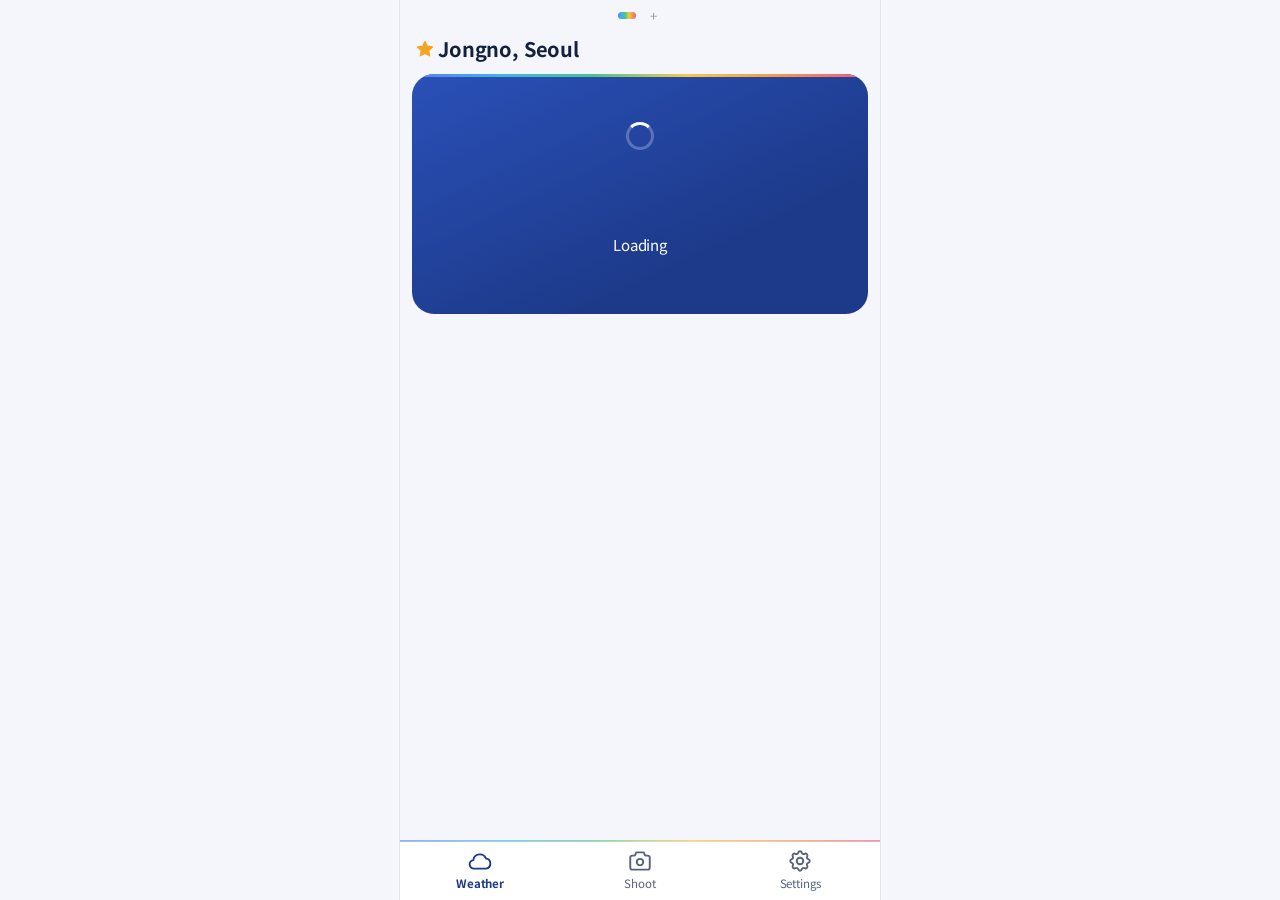
<file: index.html>
<!doctype html>
<html lang="ko">
<head>
<meta charset="utf-8">
<meta name="viewport" content="width=device-width, initial-scale=1, viewport-fit=cover">
<title>Polychrome</title>
<meta name="description" content="Polychrome — 사진가를 위한 날씨: 기관별 비 예보, 오늘의 빛, 오로라 조건">
<meta name="theme-color" content="#f4f6fb" media="(prefers-color-scheme: light)">
<meta name="theme-color" content="#0f1a33" media="(prefers-color-scheme: dark)">
<meta name="color-scheme" content="light dark">
<link rel="icon" href="app/icons/favicon.svg" type="image/svg+xml">
<link rel="preconnect" href="https://fonts.googleapis.com">
<link rel="preconnect" href="https://fonts.gstatic.com" crossorigin>
<link rel="preconnect" href="https://api.open-meteo.com" crossorigin>
<link href="https://fonts.googleapis.com/css2?family=Noto+Sans+KR:wght@400;500;700&display=swap" rel="stylesheet">
<link rel="stylesheet" href="app/styles.css">
<script src="core/weather-core.js"></script>
<script src="core/sky-core.js"></script>
<script src="core/landmark-core.js" defer></script>
<script src="core/terrain-core.js" defer></script>
<script type="module" src="app/main.js"></script>
<script type="module" src="app/drone-zones.js"></script>
</head>
<body>
<a class="skip" href="#screen">본문으로</a>
<main id="screen" tabindex="-1"><div class="boot"><div class="spin" aria-hidden="true"></div></div></main>
<nav id="tabs" class="tabs" aria-label="메뉴"></nav>
<noscript><p style="padding:24px">Polychrome은 JavaScript가 필요합니다. / Polychrome needs JavaScript.</p></noscript>
</body>
</html>
</file>
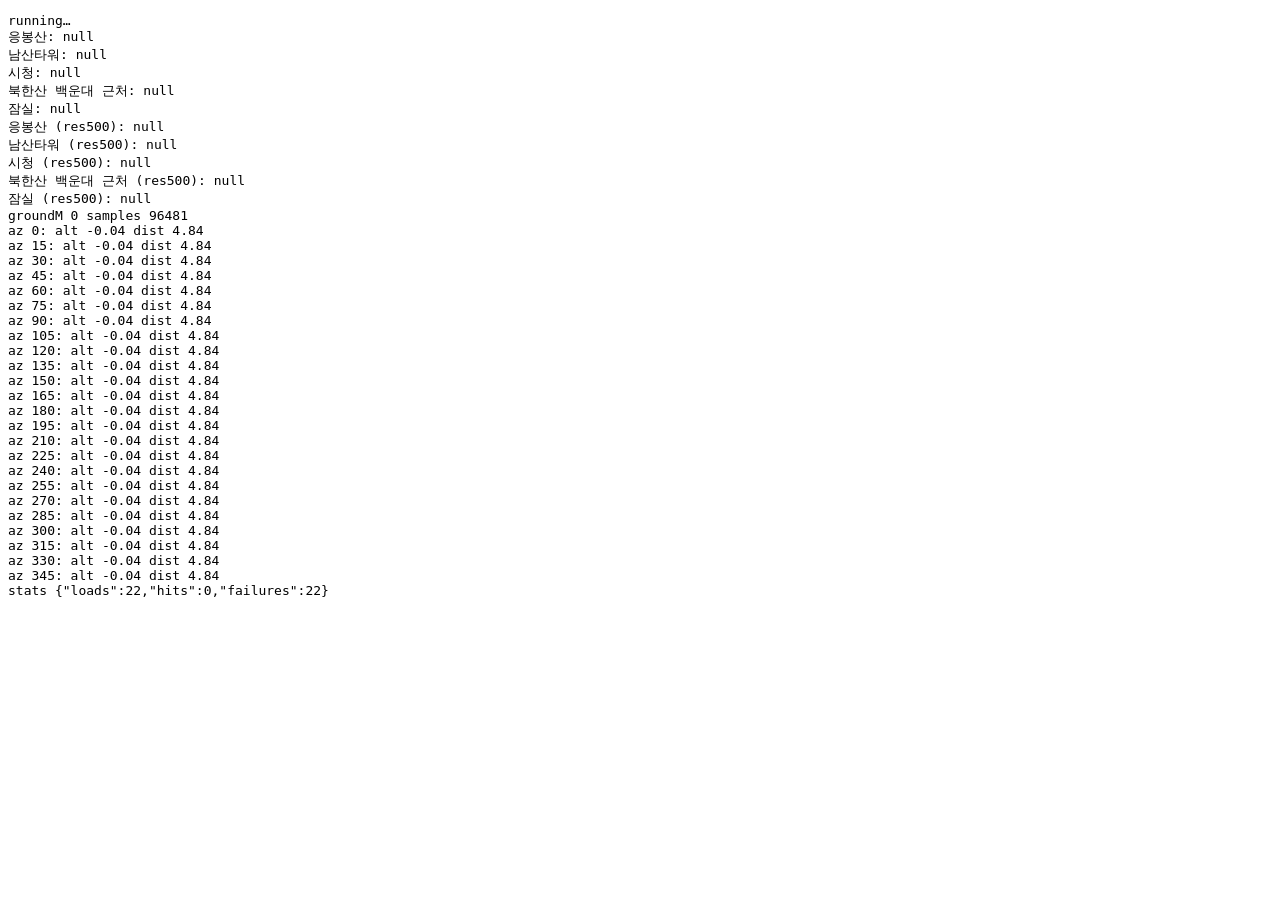
<file: debug/terrain.html>
<!doctype html><meta charset="utf-8"><meta name="viewport" content="width=device-width">
<title>terrain debug</title>
<script src="../core/sky-core.js"></script><script src="../core/terrain-core.js"></script>
<pre id="o">running…</pre>
<script>
(async () => {
  const o = document.getElementById("o"); const log = (s) => o.textContent += "\n" + s;
  try {
    const T = TerrainCore, src = T.terrariumSource();
    const pts = [[37.5497,127.031,"응봉산"],[37.5512,126.9883,"남산타워"],[37.5665,126.978,"시청"],[37.6587,126.978,"북한산 백운대 근처"],[37.51,127.10,"잠실"]];
    const r = await src.elevations(pts.map(([lat,lon])=>({lat,lon})));
    pts.forEach((p,i)=>log(`${p[2]}: ${r[i]}`));
    const r2 = await src.elevations(pts.map(([lat,lon])=>({lat,lon,resM:500})));
    pts.forEach((p,i)=>log(`${p[2]} (res500): ${r2[i]}`));
    const prof = await T.horizonProfile(src, { lat: 37.5497, lon: 127.031, eyeM: 1.6, maxKm: 40, stepDeg: 1 });
    log("groundM " + prof.groundM + " samples " + prof.samples);
    for (let a = 0; a < 360; a += 15) log(`az ${a}: alt ${prof.alt[a].toFixed(2)} dist ${prof.distKm[a].toFixed(2)}`);
    log("stats " + JSON.stringify(src.stats));
  } catch (e) { log("ERR " + e.stack); }
})();
</script>
</file>
<file: app/styles.css>
/* Polychrome — 밝은 남색 바탕 + 절제된 무지개 포인트. 라이트/다크 자동. */
:root {
  --bg: #f4f6fb; --card: #ffffff; --text: #14213d; --muted: #55627f; --line: #e1e6f1;
  --navy: #1d3a8a; --navy-2: #2a50b8; --on-navy: #ffffff; --on-navy-muted: #c9d5f5;
  --rain: #1f6fe5; --rain-soft: #e5efff; --sun: #f5a524; --snow: #3fb6e0; --bolt: #ff7a1a; --moon: #f0c75a;
  --good: #1f9d55; --moderate: #2a7fd4; --bad: #e07a12; --verybad: #d03b3b;
  --rainbow: linear-gradient(90deg, #5b7cfa, #3fb6e0, #4cc38a, #f2c94c, #f2994a, #eb5c7f);
  --radius: 18px; --nav-h: 60px; --dots-h: 30px;
  --occ: var(--card);
  color-scheme: light dark;
}
@media (prefers-color-scheme: dark) {
  :root {
    --bg: #0f1a33; --card: #162447; --text: #eef2fb; --muted: #a3b1d1; --line: #26376a;
    --navy: #22408f; --navy-2: #2d56bd; --rain: #6aa8ff; --rain-soft: #1b3266;
    --good: #45c47c; --moderate: #6aa8ff; --bad: #f5a04a; --verybad: #ff6b6b;
  }
}
* { box-sizing: border-box; }
html { -webkit-text-size-adjust: 100%; }
body {
  margin: 0 auto; max-width: 480px; min-height: 100dvh; background: var(--bg); color: var(--text);
  font: 15px/1.5 "Noto Sans KR", system-ui, -apple-system, "Apple SD Gothic Neo", sans-serif; letter-spacing: -0.01em;
  padding-bottom: calc(var(--nav-h) + env(safe-area-inset-bottom));
}
@media (min-width: 520px) { body { box-shadow: 0 0 0 1px var(--line); } }
a { color: inherit; text-decoration: none; }
button { font: inherit; color: inherit; background: none; border: 0; cursor: pointer; padding: 0; }
:focus-visible { outline: 2px solid var(--rain); outline-offset: 2px; border-radius: 6px; }
.skip { position: absolute; left: -999px; top: 0; } .skip:focus { left: 8px; background: var(--card); padding: 6px 10px; z-index: 9; }
.muted { color: var(--muted); } .tiny { font-size: 12px; } .center { text-align: center; } .pad { padding: 12px 16px; }
.ico { width: 24px; height: 24px; flex: none; vertical-align: middle; }
.ico.sm { width: 18px; height: 18px; } .ico.md { width: 26px; height: 26px; } .ico.lg { width: 44px; height: 44px; } .ico.xl { width: 76px; height: 76px; }
.ico .occ { fill: var(--occ); }
.ico .moon-lit { fill: var(--moon); stroke: none; } .ico .moon-rim { stroke-opacity: .8; }
/* 메인 카드만 무지개 포인트 색 */
.accent .ico .c-sun { stroke: var(--sun); } .accent .ico .c-rain { stroke: #8cc4ff; } .accent .ico .c-snow { stroke: #9be3ff; }
.accent .ico .c-bolt { stroke: var(--bolt); } .accent .ico .c-moon { stroke: var(--moon); } .accent .ico .moon-lit { fill: var(--moon); }

/* ---- 공통 머리줄 ---- */
.topbar { position: sticky; top: 0; z-index: 3; display: flex; align-items: center; gap: 6px; padding: 10px 8px; background: color-mix(in srgb, var(--bg) 92%, transparent); backdrop-filter: blur(8px); }
.topbar h1 { flex: 1; margin: 0; font-size: 18px; font-weight: 700; text-align: center; white-space: nowrap; overflow: hidden; text-overflow: ellipsis; }
.topbar .sp { width: 40px; } .topbar .ph-src { min-width: 40px; text-align: right; }
.icon-btn { display: inline-grid; place-items: center; width: 40px; height: 40px; border-radius: 12px; }
.text-btn { min-width: 40px; height: 40px; padding: 0 10px; border-radius: 12px; font-size: 15px; font-weight: 600; color: var(--accent, #3b6fd8); }
.text-btn:hover { background: var(--line); }
.icon-btn:hover { background: var(--line); } .icon-btn:disabled { opacity: .3; cursor: default; }

/* ---- 아래 메뉴 ---- */
.tabs { position: fixed; bottom: 0; left: 50%; transform: translateX(-50%); width: 100%; max-width: 480px; z-index: 5;
  display: flex; height: calc(var(--nav-h) + env(safe-area-inset-bottom)); padding-bottom: env(safe-area-inset-bottom);
  background: var(--card); border-top: 1px solid var(--line); }
.tabs::before { content: ""; position: absolute; top: -1px; left: 0; right: 0; height: 2px; background: var(--rainbow); opacity: .55; }
.tabs a { flex: 1; display: flex; flex-direction: column; align-items: center; justify-content: center; gap: 1px; font-size: 11.5px; color: var(--muted); }
.tabs a.on { color: var(--navy); font-weight: 700; }
@media (prefers-color-scheme: dark) { .tabs a.on { color: #9fbcff; } }

/* ---- 카드 ---- */
.card { background: var(--card); border-radius: var(--radius); padding: 14px 16px; margin: 0 0 12px; box-shadow: 0 1px 2px rgba(20, 33, 61, .05); }
.card-h { margin: 0 0 8px; font-size: 14px; font-weight: 700; display: flex; align-items: center; gap: 6px; }
.chip { display: inline-block; font-size: 11px; padding: 1px 7px; border-radius: 99px; background: var(--rain-soft); color: var(--rain); font-weight: 500; }
.badge { font-size: 11.5px; padding: 2px 8px; border-radius: 99px; background: var(--line); color: var(--muted); white-space: nowrap; }
.badge.kma { background: var(--rain-soft); color: var(--rain); font-weight: 500; }
.stale { font-size: 11px; color: var(--bad); }
.notice { background: var(--rain-soft); border-radius: 12px; padding: 10px 12px; margin: 0 0 12px; font-size: 14px; }
.notice.air-bad, .notice.air-verybad { background: color-mix(in srgb, var(--bad) 15%, var(--card)); }
.btn { display: inline-flex; align-items: center; gap: 6px; padding: 9px 14px; border-radius: 12px; background: var(--navy); color: #fff; font-weight: 500; }
.btn.ghost { background: transparent; color: var(--text); box-shadow: inset 0 0 0 1px var(--line); }
.row-btns { display: flex; gap: 8px; flex-wrap: wrap; margin: 8px 0; }

/* ---- 로딩 ---- */
.spin { width: 28px; height: 28px; border-radius: 50%; border: 3px solid var(--line); border-top-color: var(--rain); animation: sp 0.9s linear infinite; margin: 24px auto; }
.spin.sm { width: 16px; height: 16px; border-width: 2px; margin: 0; display: inline-block; vertical-align: middle; }
@keyframes sp { to { transform: rotate(360deg); } }
@media (prefers-reduced-motion: reduce) { .spin { animation-duration: 3s; } }
.boot { min-height: 60vh; display: grid; place-items: center; }

/* ---- 날씨 B ---- */
body[data-screen=weather] { overflow: hidden; height: 100dvh; }
.weather-b { display: flex; flex-direction: column; height: calc(100dvh - var(--nav-h) - env(safe-area-inset-bottom)); }
.dots { height: var(--dots-h); display: flex; justify-content: center; align-items: center; gap: 4px; flex: none; }
.dot-b { width: 22px; height: 22px; display: grid; place-items: center; border-radius: 50%; }
.dot-b::after { content: ""; width: 7px; height: 7px; border-radius: 50%; background: var(--muted); opacity: .35; transition: all .2s; }
.dot-b.on::after { opacity: 1; width: 18px; border-radius: 4px; background: var(--rainbow); }
.dot-b.add::after { content: "+"; width: auto; height: auto; background: none; font-size: 13px; line-height: 1; opacity: .6; color: var(--muted); }
.dot-b.add.on::after { opacity: 1; color: var(--rain); width: auto; background: none; }
.dot-b.gps::after { border-radius: 2px; transform: rotate(45deg); }
.pager { position: relative; flex: 1; display: flex; overflow-x: auto; overflow-y: hidden; scroll-snap-type: x mandatory; scrollbar-width: none; overscroll-behavior-x: contain; }
.pager::-webkit-scrollbar { display: none; }
.pager.dragging { scroll-snap-type: none; cursor: grabbing; user-select: none; }
.page { flex: 0 0 100%; width: 100%; scroll-snap-align: start; scroll-snap-stop: always; overflow-y: auto; overscroll-behavior-y: contain; padding: 0 12px 16px; }
.page-head { display: flex; align-items: center; justify-content: space-between; gap: 8px; padding: 4px 4px 10px; }
.page-head h2 { margin: 0; font-size: 20px; font-weight: 700; display: flex; align-items: center; gap: 4px; min-width: 0; overflow: hidden; text-overflow: ellipsis; white-space: nowrap; }
.star { color: var(--sun); display: inline-flex; } .star .ico path { fill: var(--sun); stroke: var(--sun); }
.weather-a { padding: 8px 12px 16px; }
.add-page { display: grid; place-items: center; }
.add-big { display: flex; flex-direction: column; align-items: center; gap: 8px; padding: 40px; border-radius: 24px; border: 2px dashed var(--line); color: var(--muted); }
.add-big span { font-size: 18px; font-weight: 700; color: var(--text); }

/* ---- 메인 카드 ---- */
.main-card { position: relative; overflow: hidden; border-radius: 22px; padding: 18px 18px 12px; margin: 0 0 12px; color: var(--on-navy);
  background: linear-gradient(155deg, var(--navy-2), var(--navy) 70%); --occ: var(--navy); --muted: var(--on-navy-muted); cursor: pointer; }
.main-card::before { content: ""; position: absolute; left: 0; right: 0; top: 0; height: 3px; background: var(--rainbow); }
.main-card.skel { min-height: 240px; display: grid; place-items: center; text-align: center; cursor: default; }
.main-card.skel .spin { border-color: rgba(255,255,255,.25); border-top-color: #fff; margin: 0 auto 8px; }
.mc-top { display: flex; align-items: center; gap: 10px; }
.mc-temp { font-size: 62px; font-weight: 300; line-height: 1; letter-spacing: -0.04em; }
.mc-side { margin-left: auto; text-align: right; font-size: 14px; }
.mc-cond { font-size: 17px; font-weight: 700; } .mc-feel, .mc-hl { color: var(--on-navy-muted); }
.mc-sum { margin: 12px 0 6px; font-size: 16px; font-weight: 500; line-height: 1.45; }
.mc-line { font-size: 13.5px; color: var(--on-navy-muted); display: flex; align-items: center; gap: 6px; flex-wrap: wrap; margin: 2px 0; }
.mc-line.wet { color: #fff; font-weight: 500; } .mc-line.wet .ico { color: #8cc4ff; }
.mc-line b { font-weight: 700; }
.mc-line .mc-txt { flex: 1 1 0; min-width: 0; } .mc-line > .ico { flex: none; align-self: flex-start; margin-top: 2px; }
.main-card .air-good { color: #8ff0b6; } .main-card .air-moderate { color: #9fd0ff; } .main-card .air-bad { color: #ffc47a; } .main-card .air-verybad { color: #ff9a9a; }
.strip { list-style: none; margin: 12px -6px 0; padding: 10px 0 0; display: flex; justify-content: space-between; border-top: 1px solid rgba(255,255,255,.15); }
.strip li { display: flex; flex-direction: column; align-items: center; gap: 3px; font-size: 12px; min-width: 0; flex: 1; }
.strip .st-t { color: var(--on-navy-muted); } .strip .st-v { font-weight: 500; font-size: 13px; }
.strip li.wet .ico { color: #8cc4ff; }

/* ---- 7일 ---- */
.daily ul { list-style: none; margin: 0; padding: 0; }
.day-row { display: grid; grid-template-columns: 70px 30px 60px 34px 1fr 34px; align-items: center; gap: 6px; padding: 7px 0; border-top: 1px solid var(--line); font-size: 14px; }
.daily li:first-child .day-row { border-top: 0; }
.dr-d { font-weight: 500; }
.dr-rain { display: flex; flex-direction: column; line-height: 1.15; font-size: 12px; color: var(--muted); }
.dr-rain b { font-weight: 500; }
.day-row.wet .dr-rain { color: var(--rain); } .day-row.wet .dr-rain b { font-weight: 700; font-size: 14px; }
.day-row.wet .ico { color: var(--rain); }
.dr-lo { text-align: right; color: var(--muted); } .dr-hi { font-weight: 700; }
.range { position: relative; height: 6px; border-radius: 3px; background: var(--line); }
.range i { position: absolute; top: 0; bottom: 0; border-radius: 3px; background-image: linear-gradient(90deg, #5b7cfa, #3fb6e0, #4cc38a, #f2c94c, #f2994a, #eb5c7f); background-repeat: no-repeat; }

/* ---- 비 카드 ---- */
.rain-card { box-shadow: inset 0 0 0 1.5px color-mix(in srgb, var(--rain) 35%, transparent); }
.rain-card .card-h { color: var(--rain); }
.rc-bars { display: flex; align-items: flex-end; gap: 1px; height: 44px; margin: 4px 0 2px; }
.rc-bars i { flex: 1; background: var(--line); border-radius: 2px 2px 0 0; min-height: 2px; }
.rc-bars i.wet { background: var(--rain); }
.rc-axis { display: flex; justify-content: space-between; font-size: 11px; color: var(--muted); margin-bottom: 6px; }
.rc-row, .lc-row { display: flex; align-items: center; gap: 8px; padding: 5px 0; font-size: 14px; flex-wrap: wrap; }
.rc-row span, .lc-row > span { color: var(--muted); } .rc-row b, .lc-row b { margin-left: auto; font-weight: 500; }
.lc-row b + .ico { margin-left: 12px; } .lc-row .ico + span + b { margin-left: 6px; }
.lc-row small { flex-basis: 100%; padding-left: 18px; }
.dot { width: 10px; height: 10px; border-radius: 50%; display: inline-block; }
.dot.gold { background: #f5b942; } .dot.blue { background: #3d6fe0; } .dot.glow { background: linear-gradient(135deg, #f2994a, #eb5c7f); } .dot.night { background: #26376a; }
.glow-high b { color: #e9634f; font-weight: 700; }

/* ---- 보조 화면 A ---- */
.grid2 { display: grid; grid-template-columns: 1fr 1fr; gap: 10px; margin-bottom: 12px; }
.cell { background: var(--card); border-radius: 16px; padding: 12px; min-height: 118px; display: flex; flex-direction: column; gap: 4px; user-select: none; -webkit-touch-callout: none; }
.cell.add { align-items: center; justify-content: center; color: var(--muted); border: 2px dashed var(--line); background: transparent; }
.cell-name { font-weight: 700; font-size: 14px; white-space: nowrap; overflow: hidden; text-overflow: ellipsis; }
.cell-main { display: flex; align-items: center; gap: 6px; } .cell-temp { font-size: 26px; font-weight: 300; }
.cell-hl { font-size: 12.5px; color: var(--muted); } .cell-rain { font-size: 12.5px; color: var(--rain); font-weight: 700; }

/* ---- 상세 ---- */
.detail { padding: 0 12px 16px; }
.hours { list-style: none; margin: 0 -16px; padding: 0 12px 4px; display: flex; overflow-x: auto; gap: 2px; scrollbar-width: thin; }
.hours li { flex: 0 0 48px; display: flex; flex-direction: column; align-items: center; gap: 2px; font-size: 12px; padding: 4px 0; border-radius: 10px; position: relative; }
.hours li.newday { border-left: 1px dashed var(--line); }
.hc-day { position: absolute; top: -2px; left: 4px; font-size: 10px; color: var(--rain); font-weight: 700; }
.hc-t { color: var(--muted); margin-top: 8px; } .hc-v { font-weight: 500; font-size: 14px; }
.hc-bar { width: 10px; height: 36px; display: flex; align-items: flex-end; background: var(--line); border-radius: 3px; overflow: hidden; }
.hc-bar i { width: 100%; background: color-mix(in srgb, var(--rain) 45%, transparent); }
.hours li.wet { background: var(--rain-soft); } .hours li.wet .hc-bar i { background: var(--rain); }
.hours li.wet .hc-p { color: var(--rain); font-weight: 700; }
.hc-p { color: var(--muted); min-height: 18px; } .hc-mm { font-size: 10.5px; color: var(--rain); min-height: 16px; }
.models-big { margin: 0 0 4px; font-size: 16px; }
.models-sum { margin: 0 0 8px; font-size: 13.5px; }
.models-list { list-style: none; margin: 0; padding: 0; }
.models-list li { display: grid; grid-template-columns: 1fr auto 54px; gap: 8px; align-items: center; padding: 7px 0; border-top: 1px solid var(--line); font-size: 13.5px; }
.models-list li.old { opacity: .55; }
.models-list li.wet .m-w { color: var(--rain); font-weight: 700; } .m-w { text-align: right; color: var(--muted); } .m-v { font-variant-numeric: tabular-nums; }
.life { display: grid; grid-template-columns: 1fr 1fr; gap: 10px; margin-bottom: 12px; }
.life-card { background: var(--card); border-radius: 16px; padding: 12px; }
.lf-h { display: flex; align-items: center; gap: 6px; font-size: 12.5px; color: var(--muted); }
.lf-v { font-size: 17px; font-weight: 700; margin-top: 4px; display: flex; align-items: center; gap: 6px; }
.lf-s { font-size: 12px; color: var(--muted); margin-top: 2px; }
.day-head .dh-top { display: flex; gap: 12px; align-items: center; } .dh-date { font-weight: 700; font-size: 17px; }
.day-head.wet .dh-rain { color: var(--rain); font-weight: 700; } .dh-rain { margin: 8px 0 2px; }

/* ---- 설정 ---- */
.city-list { list-style: none; margin: 0 0 10px; padding: 0; }
.city-list li { display: flex; align-items: center; gap: 2px; border-top: 1px solid var(--line); padding: 4px 0; }
.city-list li:first-child { border-top: 0; }
.cl-n { flex: 1; display: flex; flex-direction: column; line-height: 1.3; min-width: 0; } .cl-n small { font-size: 11px; }
.star-btn { color: var(--muted); } .star-btn.on { color: var(--sun); } .star-btn.on .ico path { fill: var(--sun); }
.seg { display: flex; background: var(--bg); border-radius: 12px; padding: 3px; gap: 3px; }
.seg button { flex: 1; padding: 8px 6px; border-radius: 9px; font-size: 14px; color: var(--muted); }
.seg button.on { background: var(--card); color: var(--text); font-weight: 700; box-shadow: 0 1px 3px rgba(20,33,61,.12); }
.attr { list-style: none; margin: 0; padding: 0; font-size: 14px; }
.attr li { padding: 5px 0; display: flex; flex-direction: column; } .attr a { color: var(--rain); }
.flags { list-style: none; padding: 0; display: grid; grid-template-columns: 1fr 1fr; font-size: 12px; gap: 2px 8px; }
.flags b.on { color: var(--good); } .flags b.off { color: var(--muted); font-weight: 400; }

/* ---- 검색 ---- */
.search-box { display: flex; align-items: center; gap: 8px; background: var(--card); border-radius: 14px; padding: 0 12px; box-shadow: inset 0 0 0 1px var(--line); }
.search-box input { flex: 1; border: 0; background: none; font: inherit; color: inherit; padding: 12px 0; outline: none; min-width: 0; }
.results { list-style: none; margin: 10px 0; padding: 0; }
.results li { border-bottom: 1px solid var(--line); } .results li.muted { padding: 12px 4px; border: 0; }
.result { width: 100%; text-align: left; padding: 11px 4px; display: flex; flex-direction: column; }
.r-n { font-weight: 500; } .r-s { font-size: 12.5px; }

/* ---- 출사 메뉴 ---- */
.menu { list-style: none; margin: 0; padding: 0; display: flex; flex-direction: column; gap: 8px; }
.menu-row { display: flex; align-items: center; gap: 12px; background: var(--card); border-radius: 16px; padding: 12px 12px 12px 14px; }
.menu-ic { width: 44px; height: 44px; border-radius: 12px; display: grid; place-items: center; background: var(--rain-soft); color: var(--navy); flex: none; }
@media (prefers-color-scheme: dark) { .menu-ic { color: #9fbcff; } }
.menu-row.live .menu-ic { background: linear-gradient(160deg, #d7f7e3, #f9d6de); color: #0f7a43; }
.menu-t { flex: 1; display: flex; flex-direction: column; min-width: 0; } .menu-t small { color: var(--muted); font-size: 12.5px; line-height: 1.35; }
.menu-row > .ico:last-child { color: var(--muted); }
.soon-card { text-align: center; padding: 28px 20px; } .soon-ic { color: var(--muted); margin-bottom: 8px; }
ul.plain { margin: 0; padding-left: 18px; font-size: 14px; }

/* ---- 오로라 ---- */
.au-cities { list-style: none; margin: 0; padding: 0; display: flex; flex-direction: column; gap: 8px; }
.au-cities li { display: flex; align-items: center; gap: 4px; }
.au-row { flex: 1; display: flex; align-items: center; gap: 10px; background: var(--card); border-radius: 16px; padding: 12px; min-width: 0; }
.au-dot { width: 12px; height: 12px; border-radius: 50%; background: var(--line); flex: none; }
.au-n { flex: 1; display: flex; flex-direction: column; line-height: 1.3; min-width: 0; }
.au-v { display: flex; flex-direction: column; align-items: flex-end; line-height: 1.2; } .au-v b { font-size: 20px; } .au-v small { font-size: 12px; color: var(--muted); }
.au-more { color: var(--muted); }
.gauge { width: 100%; max-width: 260px; display: block; margin: 0 auto; color: var(--text); }
.g-num { font-size: 40px; font-weight: 700; fill: currentColor; } .g-of { font-size: 12px; fill: var(--muted); } .g-ax { font-size: 10px; fill: var(--muted); }
.au-verdict { font-size: 18px; margin: 4px 0; } .au-verdict b { color: color-mix(in srgb, var(--au) 80%, var(--text)); }
.au-reason { margin: 0 0 4px; }
.tiles { display: grid; grid-template-columns: repeat(3, 1fr); gap: 8px; margin-bottom: 12px; }
.tile { background: var(--card); border-radius: 14px; padding: 10px; display: flex; flex-direction: column; gap: 2px; }
.tile .tl-h { font-size: 12px; color: var(--muted); display: flex; align-items: center; gap: 4px; } .tile b { font-size: 18px; } .tile small { font-size: 11px; color: var(--muted); line-height: 1.3; }
.bars-wrap { overflow-x: auto; margin: 0 -4px; }
.au-bars { display: block; } .b-ax { font-size: 10px; fill: var(--muted); } .b-v { font-size: 10px; fill: var(--text); font-weight: 700; }
.b-base { stroke: var(--line); } .moon-curve { stroke: var(--moon); stroke-width: 1.5; stroke-dasharray: 3 3; }
@media (prefers-color-scheme: light) { .moon-curve { stroke: #b08a1e; } }
.moon-key { display: flex; align-items: center; gap: 6px; font-size: 12px; color: var(--muted); margin-top: 4px; }
.au-dark { font-weight: 500; margin: 8px 0 0; }
/* SPEC 11 — 기관 자료·조건만 (own_forecast off) */
.au-v .au-kp { font-size: 17px; } .au-v small { text-align: right; }
.au-kpline { margin: 4px 0; font-size: 15px; }
.au-bars.raw .sky-dk1 { fill: #6b7fb3; fill-opacity: .10; } .au-bars.raw .sky-dk2 { fill: #34477a; fill-opacity: .22; } .au-bars.raw .sky-dk3 { fill: #0b1430; fill-opacity: .38; }
.au-bars.raw .cloud-bar { fill: #eef2fa; stroke: #7d8aa6; stroke-width: 1; } .au-bars.raw .b-v { font-weight: 500; }
@media (prefers-color-scheme: dark) { .au-bars.raw .cloud-bar { fill: #dfe6f4; stroke: #fff; } .au-bars.raw .sky-dk3 { fill: #000; fill-opacity: .45; } }
.raw-key { list-style: none; margin: 6px 0 0; padding: 0; display: flex; flex-wrap: wrap; gap: 4px 14px; font-size: 12px; color: var(--muted); }
.raw-key li { display: flex; align-items: center; gap: 5px; }
.raw-key i { width: 10px; height: 10px; border-radius: 3px; display: inline-block; flex: none; }
.raw-key .k-cloud { background: #eef2fa; border: 1px solid #7d8aa6; } .raw-key .k-dark { background: linear-gradient(90deg, rgba(107,127,179,.25), rgba(11,20,48,.6)); }
.as-published { text-align: center; margin: 4px 0 12px; }

/* ---- 관리자 ---- */
.table-wrap { overflow-x: auto; } table { border-collapse: collapse; font-size: 12px; } th, td { padding: 4px 8px; border-bottom: 1px solid var(--line); text-align: left; white-space: nowrap; }
.big { font-size: 18px; font-weight: 700; }

/* ---- 알림·시트 ---- */
#toast { position: fixed; left: 50%; bottom: calc(var(--nav-h) + 16px + env(safe-area-inset-bottom)); transform: translate(-50%, 20px); opacity: 0; pointer-events: none;
  background: var(--text); color: var(--bg); padding: 9px 16px; border-radius: 12px; font-size: 14px; transition: all .25s; z-index: 20; max-width: 90vw; }
#toast.on { opacity: 1; transform: translate(-50%, 0); }
.sheet-wrap { position: fixed; inset: 0; background: rgba(10, 18, 40, .45); z-index: 30; display: flex; align-items: flex-end; justify-content: center; }
.sheet { width: 100%; max-width: 480px; background: var(--card); border-radius: 20px 20px 0 0; padding: 10px 12px calc(12px + env(safe-area-inset-bottom)); }
.sheet-title { text-align: center; color: var(--muted); font-size: 13px; padding: 6px 0 10px; }
.sheet-btn { display: block; width: 100%; padding: 13px; border-radius: 12px; font-size: 16px; text-align: center; }
.sheet-btn:hover { background: var(--bg); } .sheet-btn.danger { color: var(--verybad); } .sheet-btn.cancel { color: var(--muted); margin-top: 4px; }
.err { text-align: center; }

/* ---- SPEC 12 예보 출처: 구분선·출처 표시·설정 ---- */
.hours li.src-div { flex: 0 0 16px; padding: 0; margin: 0 1px; border-radius: 0; border-left: 2px solid var(--rain); align-items: flex-start; justify-content: flex-start; }
.hours li.src-div span { -webkit-writing-mode: vertical-rl; writing-mode: vertical-rl; font-size: 10px; line-height: 1; font-weight: 700; color: var(--rain); white-space: nowrap; padding: 6px 0 0 2px; }
.hours-src { margin: 6px 0 0; }
.strip li.src-chg { box-shadow: inset 1px 0 0 rgba(255,255,255,.5); }
.mc-src { font-size: 11.5px; color: var(--on-navy-muted); margin-top: 6px; overflow-wrap: anywhere; }
.dr-d { display: flex; flex-direction: column; line-height: 1.2; min-width: 0; }
.dr-src { font-size: 10px; font-weight: 400; color: var(--muted); white-space: nowrap; overflow: hidden; text-overflow: ellipsis; }
.rc-bars i.chg { box-shadow: -1px 0 0 var(--text); }
.fsrc-opt { border-top: 1px solid var(--line); padding: 10px 0; }
.fsrc-opts .fsrc-opt:first-child { border-top: 0; }
.fsrc-pick { display: flex; gap: 10px; align-items: flex-start; cursor: pointer; }
.fsrc-pick input { flex: none; width: 18px; height: 18px; margin: 2px 0 0; accent-color: var(--navy-2); }
.fo-body { display: flex; flex-direction: column; gap: 2px; min-width: 0; }
.fo-title { display: flex; align-items: center; gap: 6px; flex-wrap: wrap; font-size: 15px; font-weight: 700; }
.fsrc-opt.locked .fsrc-pick { cursor: not-allowed; }
.fsrc-opt.locked .fo-title { color: var(--muted); }
.pro-badge { display: inline-flex; align-items: center; gap: 3px; padding: 1px 7px 1px 5px; border-radius: 99px; background: var(--navy-2); color: #fff; font-size: 11px; font-weight: 700; }
.pro-badge .ico { width: 12px; height: 12px; }
.fsrc-sel { display: grid; gap: 8px; margin: 10px 0 0 28px; }
.fsrc-row { display: flex; flex-direction: column; gap: 4px; font-size: 13px; color: var(--muted); }
.fsrc-row select { width: 100%; max-width: 100%; min-height: 42px; padding: 8px 10px; border: 1px solid var(--line); border-radius: 10px; background: var(--card); color: var(--text); font: inherit; font-size: 16px; /* iOS: 16px 미만이면 확대됨 */ }
.fsrc-gate { display: flex; align-items: center; gap: 6px; padding: 8px 10px; border-radius: 10px; background: var(--rain-soft); color: var(--text); }

/* ---- 실루엣 미리보기 (#/shoot/silhouette) ---- */
.sil .fld { display: flex; flex-direction: column; gap: 4px; min-width: 0; font-size: 13px; color: var(--muted); margin: 0 0 10px; }
.sil .fld > span, .sil legend { font-size: 13px; color: var(--muted); }
.sil fieldset.fld { border: 0; padding: 0; margin: 0; }
.sil legend { padding: 0; margin-bottom: 6px; }
.sil input[type=number], .sil input[type=text], .sil input[type=date], .sil select { width: 100%; min-width: 0; max-width: 100%; min-height: 44px; padding: 8px 10px; border: 1px solid var(--line); border-radius: 10px;
  background: var(--card); color: var(--text); font: inherit; font-size: 16px; /* iOS: 16px 미만이면 확대됨 */ -webkit-appearance: none; appearance: none; }
.sil select { background-image: linear-gradient(45deg, transparent 50%, var(--muted) 50%), linear-gradient(135deg, var(--muted) 50%, transparent 50%);
  background-position: calc(100% - 16px) 50%, calc(100% - 11px) 50%; background-size: 5px 5px; background-repeat: no-repeat; padding-right: 26px; }
.sil input[type=date] { display: block; }
.sil-row2 { display: grid; grid-template-columns: 1.2fr 1fr; gap: 10px; }
.sil-row3 { display: grid; grid-template-columns: 1fr 1fr 0.8fr; gap: 8px; }
.sil-row3 .fld { margin: 0; }
.sil .seg button { min-height: 40px; }
.sil-presets { display: flex; flex-wrap: wrap; gap: 6px; margin-bottom: 10px; }
.chip-btn { min-height: 40px; padding: 6px 12px; border-radius: 99px; font-size: 14px; background: var(--bg); color: var(--text); box-shadow: inset 0 0 0 1px var(--line); }
.chip-btn.on { background: var(--rain-soft); color: var(--rain); box-shadow: inset 0 0 0 1.5px var(--rain); font-weight: 700; }
.sil-card { padding: 12px; }
.sil-sum { margin: 0 4px 10px; font-weight: 700; font-size: 15px; line-height: 1.45; }
.sil-chart svg { display: block; width: 100%; height: auto; border-radius: 12px; background: #0b1430; touch-action: pan-y; }
.sil-grid { stroke: #fff; stroke-opacity: .13; stroke-width: 1.5; }
.sil-ax { fill: #fff; fill-opacity: .72; font-size: 26px; font-family: inherit; paint-order: stroke; stroke: rgba(0,0,0,.35); stroke-width: 4px; }
.sil-ground { fill: #2b3346; fill-opacity: .55; }
.sil-terrain { fill-opacity: 1; }
.sil-terrain.night { fill: #141a28; } .sil-terrain.day { fill: #56604f; }
.sil-ridge { fill: none; stroke-width: 3; stroke-linejoin: round; }
.sil-ridge.night { stroke: #9fb3d9; stroke-opacity: .55; } .sil-ridge.day { stroke: #2f3a2b; stroke-opacity: .7; }
.sil-hz { stroke: #fff; stroke-opacity: .45; stroke-width: 2; stroke-dasharray: 10 8; }
.sil-lm { fill: #05070d; fill-opacity: 1; stroke: #05070d; stroke-width: 1; stroke-linejoin: round; }
.sil-path { fill: none; stroke-width: 4; stroke-linecap: round; stroke-dasharray: 0.1 13; }
.sil-path.sun { stroke: #fff2b8; } .sil-path.moon { stroke: #f4ecc8; }
.sil-tick { fill: #fff; fill-opacity: .9; }
.sil-hl { fill: #fff; font-size: 30px; font-weight: 700; font-family: inherit; paint-order: stroke; stroke: rgba(0,0,0,.55); stroke-width: 6px; }
.sil-lens { fill: none; stroke: #fff; stroke-width: 3; stroke-dasharray: 18 10; stroke-opacity: .85; }
.sil-lens-shade { fill: #000; fill-opacity: .7; pointer-events: none; }
.sil-lens-hit { fill: transparent; cursor: move; touch-action: none; pointer-events: all; }
.sil-lens-t { fill: #fff; font-size: 28px; font-weight: 700; font-family: inherit; paint-order: stroke; stroke: rgba(0,0,0,.5); stroke-width: 5px; }
.sil-moon-dark { fill: #3a4157; fill-opacity: .55; }
.sil-moon-lit { fill: #fbf3d2; }
.sil-ring { fill: none; }
.sil-ring.far { stroke-width: 3; stroke-opacity: .8; }
.sil-ring.clear { stroke: #34d07a; } .sil-ring.partial { stroke: #ffd23f; } .sil-ring.behind { stroke: #ff4d5e; }
.sil-time { display: flex; align-items: center; gap: 8px; margin: 10px 0 4px; }
.sil-time input[type=range] { flex: 1; min-width: 0; height: 40px; accent-color: var(--navy-2); }
.sil-play { width: 44px; height: 44px; background: var(--navy); color: #fff; font-size: 16px; }
.sil-play:hover { background: var(--navy-2); }
.sil-clock { font-variant-numeric: tabular-nums; font-weight: 700; font-size: 17px; min-width: 3.2em; text-align: center; }
.sil-now { min-height: 40px; padding: 6px 12px; }
.sil-read { display: grid; grid-template-columns: 1fr 1fr; gap: 6px 12px; margin: 8px 4px 12px; }
.sil-read div { min-width: 0; }
.sil-read dt { font-size: 12px; color: var(--muted); }
.sil-read dd { margin: 0; font-weight: 600; font-size: 14px; font-variant-numeric: tabular-nums; overflow-wrap: anywhere; }
.sil-st.clear { color: var(--good); } .sil-st.partial { color: var(--bad); } .sil-st.behind { color: var(--verybad); }
.sil-opts { display: grid; gap: 10px; margin: 0 4px; }
.sil-opts .fld { margin: 0; }
.sil-notes { margin: 10px 4px 0; } .sil-notes p { margin: 0 0 4px; } .sil-attr { font-style: italic; }
@media (max-width: 360px) { .sil-row2 { grid-template-columns: 1fr; } .sil-row3 { grid-template-columns: 1fr 1fr; } }
.sil-off { fill-opacity: .9; } .sil-off.sun { fill: #ffd36a; } .sil-off.moon { fill: #fbf3d2; }
.sil-off-arr { fill: #fff; fill-opacity: .9; }
/* 겹치는 날짜 */
.sil-find { padding: 12px; }
.sil-find-head { display: flex; flex-wrap: wrap; align-items: center; justify-content: space-between; gap: 8px; margin: 0 4px; }
.sil-find-head .card-h { margin: 0; font-size: 16px; }
.sil-find-body { flex: 1 1 210px; max-width: 320px; }
.sil-find .seg button { min-height: 44px; }
.sil-find-rule { margin: 8px 4px; line-height: 1.45; }
.sil-find-prog { display: flex; align-items: center; gap: 10px; margin: 6px 4px; }
.sil-find-prog[hidden] { display: none; }
.sil-find-prog progress { flex: 1; min-width: 0; height: 8px; accent-color: var(--navy-2); }
.sil-find-n { margin: 4px 4px 6px; }
.sil-find-ul, .sil-find-ul ul { list-style: none; margin: 0; padding: 0; }
.sil-fg { margin: 0 0 6px; }
.sil-fg:has(.sil-fg-h) { border-left: 3px solid var(--line); padding-left: 6px; }
.sil-fg-h { display: block; margin: 2px 4px; }
.sil-fr { display: grid; grid-template-columns: 1fr auto; gap: 2px 10px; width: 100%; min-height: 48px; padding: 8px 10px; margin: 0 0 4px; border-radius: 10px;
  background: var(--bg); color: var(--text); text-align: left; font: inherit; box-shadow: inset 0 0 0 1px var(--line); }
.sil-fr.on { box-shadow: inset 0 0 0 2px var(--rain); background: var(--rain-soft); }
.sil-fr-d { font-weight: 700; font-size: 15px; min-width: 0; }
.sil-fr-t { font-weight: 700; font-size: 15px; font-variant-numeric: tabular-nums; text-align: right; }
.sil-fr-x { grid-column: 1 / -1; font-size: 12.5px; color: var(--muted); overflow-wrap: anywhere; }
.sil-fg-more { display: block; width: 100%; min-height: 44px; margin: 0 0 4px; border-radius: 10px; font: inherit; font-size: 13px; color: var(--rain); background: transparent; border: 1px dashed var(--line); }
.sil-find-more { width: 100%; justify-content: center; min-height: 44px; margin-top: 4px; }
.sil-find-empty { margin: 6px 4px 2px; font-weight: 700; }
.sil-inview { margin: -6px 4px 10px; font-size: 13.5px; font-variant-numeric: tabular-nums; }
.sil-inview:empty { display: none; }
.sil-now[hidden] { display: none; }
.sil-card { scroll-margin-top: 64px; }

/* 내 촬영지 */
.sil-myspots { display: flex; flex-wrap: wrap; gap: 6px; margin-bottom: 10px; }
.spot-chip { display: inline-flex; align-items: center; border-radius: 99px; box-shadow: inset 0 0 0 1px var(--line); background: var(--bg); }
.spot-chip.on { box-shadow: inset 0 0 0 1.5px var(--rain); background: var(--rain-soft); }
.spot-chip .chip-btn { box-shadow: none; background: transparent; padding-right: 4px; }
.spot-chip .chip-btn small { font-weight: 400; opacity: .7; margin-left: 2px; }
.spot-del { min-width: 40px; min-height: 40px; font-size: 18px; color: var(--muted); border-radius: 99px; }
.chip-btn.add { box-shadow: none; border: 1px dashed var(--line); background: transparent; color: var(--rain); }
.sil-addspot { margin: 0 0 10px; }
.sil-addspot-btns { display: flex; gap: 8px; margin-top: 6px; }
.sil-addspot-btns .btn { min-height: 44px; flex: 1; }
.sil-paste { margin-top: 8px; }
.sil-askspot { margin: 0 0 10px; padding: 10px 12px; border-radius: 12px; background: var(--rain-soft); font-size: 14px; }
.sil-askspot[hidden], .sil-addspot[hidden] { display: none; }
.sil-myspots:empty { display: none; }
/* 해·달 맞추기 — 보기 전환·3D 풍경·드론 */
.sil-viewsw { margin: 0 0 10px; }
.sil .sil-viewsw button { min-height: 44px; font-size: 14.5px; }
.sil-chart[hidden], .sil-3d[hidden], .sil-opts .seg[hidden] { display: none; }
.sil-bldg { fill: #1b2130; fill-opacity: .92; }
.sil-bld { display: flex; flex-wrap: wrap; align-items: center; gap: 4px 12px; }
.sil-bld .sw { display: inline-flex; align-items: center; gap: 8px; min-height: 44px; font-weight: 600; cursor: pointer; }
.sil-bld .sw input { width: 22px; height: 22px; accent-color: var(--navy-2); margin: 0; }
.sil-bld-note[hidden] { display: none; }
.v3-stage { position: relative; width: 100%; height: 280px; border-radius: 12px; overflow: hidden; background: #0b1430; }
.v3-gl, .v3-ov { position: absolute; inset: 0; width: 100%; height: 100%; display: block; }
.v3-gl { touch-action: none; cursor: grab; -webkit-user-select: none; user-select: none; -webkit-touch-callout: none; }
.v3-gl:active { cursor: grabbing; }
.v3-ov { pointer-events: none; }
.v3-msg { position: absolute; inset: 0; display: flex; flex-direction: column; align-items: center; justify-content: center; gap: 10px; padding: 16px;
  text-align: center; color: #eef2fb; background: rgba(11,20,48,.78); font-size: 14px; line-height: 1.5; }
.v3-msg[hidden] { display: none; }
.v3-msg.toast { inset: auto 8px 60px 8px; padding: 6px 10px; border-radius: 8px; font-size: 12.5px; pointer-events: none; background: rgba(0,0,0,.55); }
.v3-msg.static { position: static; min-height: 220px; border-radius: 12px; }
.v3-msg .btn { min-height: 44px; color: #fff; box-shadow: inset 0 0 0 1px rgba(255,255,255,.5); }
.v3-hud { position: absolute; right: 8px; top: 8px; max-width: calc(100% - 16px); text-align: right; padding: 3px 8px; border-radius: 8px; background: rgba(0,0,0,.45);
  color: #fff; font-size: 11.5px; font-variant-numeric: tabular-nums; pointer-events: none; }
.v3-reset { position: absolute; right: 8px; bottom: 8px; min-height: 44px; padding: 6px 12px; border-radius: 10px; background: rgba(0,0,0,.55); color: #fff; font-size: 13px; font-weight: 600; }
.v3-hint { margin: 6px 4px 0; line-height: 1.45; }
.v3-attr { margin: 4px 4px 0; font-style: italic; overflow-wrap: anywhere; }
.v3-zone { display: flex; flex-direction: column; gap: 3px; margin: 0 0 8px; padding: 9px 12px; border-radius: 10px; font-size: 13.5px; line-height: 1.45; border-left: 5px solid; }
.v3-zone[hidden] { display: none; }
.v3-zone b { font-size: 14px; }
.v3-zone a { color: inherit; font-weight: 700; text-decoration: underline; display: inline-block; padding: 6px 0; }
.v3-zone-d { font-size: 11.5px; opacity: .8; }
.v3-zone.lv-prohibited { background: #fde4e4; color: #7d1010; border-color: #d03b3b; }
.v3-zone.lv-restricted { background: #fdebd9; color: #7a3a05; border-color: #e07a12; }
.v3-zone.lv-control, .v3-zone.lv-caution { background: #fff5cc; color: #5e4a00; border-color: #e0b400; }
.v3-zone.lv-none, .v3-zone.lv-unknown { background: var(--bg); color: var(--text); border-color: #8a94a8; }
.sil-3d-ctl:empty { display: none; }
.v3-drone { margin: 6px 4px 10px; display: grid; gap: 8px; }
.v3-drone[hidden] { display: none; }
.v3-alt { margin: 0; }
.v3-alt span { display: flex; justify-content: space-between; }
.v3-alt input { width: 100%; height: 44px; accent-color: var(--navy-2); }
.v3-law { margin: -4px 0 0; line-height: 1.45; }
.v3-move-wrap { display: flex; align-items: center; gap: 12px; flex-wrap: wrap; }
.v3-move-l { font-size: 13px; color: var(--muted); }
.v3-move { display: grid; grid-template-columns: repeat(3, 64px); grid-template-rows: repeat(3, 44px); gap: 4px; }
.v3-move button { border-radius: 10px; background: var(--bg); color: var(--text); box-shadow: inset 0 0 0 1px var(--line); font-size: 13px; font-weight: 600; min-height: 44px; }
.v3-move [data-mv=N] { grid-column: 2; grid-row: 1; } .v3-move [data-mv=W] { grid-column: 1; grid-row: 2; }
.v3-move [data-mv=home] { grid-column: 2; grid-row: 2; } .v3-move [data-mv=E] { grid-column: 3; grid-row: 2; }
.v3-move [data-mv=S] { grid-column: 2; grid-row: 3; }
.v3-ll { display: flex; align-items: flex-end; gap: 8px; }
.v3-ll .fld { flex: 1; min-width: 0; margin: 0; }
.v3-ll .btn { min-height: 44px; }
.v3-dpos { margin: 0; font-variant-numeric: tabular-nums; }
@media (prefers-color-scheme: dark) {
  .v3-zone.lv-prohibited { background: #4a1418; color: #ffd6d6; } .v3-zone.lv-restricted { background: #4a2a0e; color: #ffe0c2; }
  .v3-zone.lv-control, .v3-zone.lv-caution { background: #463a08; color: #fff0b0; }
}
</file>
